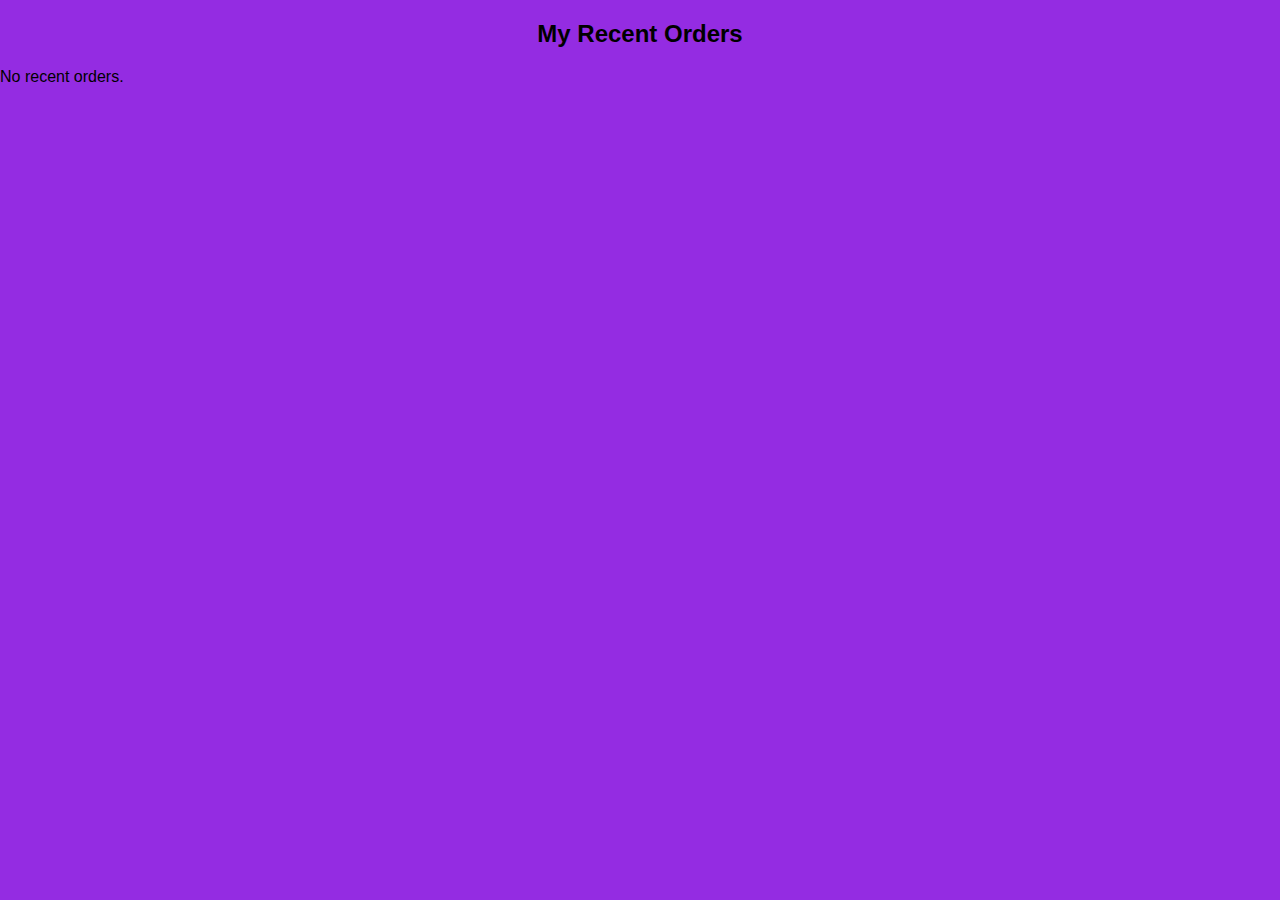
<file: 10x summer code hackathon/orders.html>
<!DOCTYPE html>
<html lang="en">
<head>
  <meta charset="UTF-8" />
  <meta name="viewport" content="width=device-width, initial-scale=1.0"/>
  <title>My Orders</title>
  <link rel="stylesheet" href="style.css" />
</head>
<body>
  <h2 style="display: flex; justify-content:center ;">My Recent Orders</h2>
  <div id="orderList"></div>

  <script src="orders.js"></script>
</body>
</html>
</file>
<file: 10x summer code hackathon/style.css>
:root {
  --bg-main: #942ce2;
  --header-bg: #0a0e7e;
  --menu-gap: 12rem;
  --menu-padding: 10rem;
  --card-bg: rgb(9, 0, 0);
  --card-color: whitesmoke;
  --card-shadow: 0 2px 8px rgba(232, 59, 59, 0.845);
  --card-radius: 20px;
  --cart-bg: #efe00d;
  --cart-border: 4px solid #0de363;
  --cart-shadow: 0 4px 12px rgba(224, 11, 11, 0.86);
  --btn-bg: #d71db2;
  --btn-color: rgb(0, 0, 0);
  --btn-radius: 5px;
  --order-btn-bg: #d70d0d;
  --order-btn-color: aliceblue;
  --tab-bg: #fff;
  --tab-color: #4b136b;
  --tab-active-bg: #d71db2;
  --tab-active-color: #fff;
  --search-bg: #fff;
  --search-color: #222;
}

body {
  font-family: sans-serif;
  margin: 0;
  padding: 0;
  background: var(--bg-main);
  transition: background 0.3s, color 0.3s;
}

.dark-theme {
  --bg-main: #181818;
  --header-bg: #262626;
  --menu-gap: 12rem;
  --menu-padding: 10rem;
  --card-bg: #222;
  --card-color: #fafafa;
  --card-shadow: 0 2px 8px rgb(221, 48, 209);
  --card-radius: 20px;
  --cart-bg: #b9b9d5;
  --cart-border: 4px solid #cd2d2d;
  --cart-shadow: 0 4px 12px rgba(0, 0, 0, 0.46);
  --btn-bg: #7fffd4;
  --btn-color: #181818;
  --btn-radius: 5px;
  --order-btn-bg: #553788;
  --order-btn-color: #fff;
  --tab-bg: #444;
  --tab-color: #7fffd4;
  --tab-active-bg: #7fffd4;
  --tab-active-color: #222;
  --search-bg: #222;
  --search-color: #fff;
}

header {
  background: var(--header-bg);
  color: white;
  padding: 1rem;
  text-align: center;
  position: relative;
}

.greeting {
  font-size: 1.2rem;
  margin-bottom: 0.25rem;
  display: flex;
  justify-content: center;
  align-items: center;
  gap: 8px;
}

.theme-toggle {
  position: absolute;
  top: 1rem;
  left: 1rem;
  cursor: pointer;
  background: transparent;
  border: none;
  font-size: 1.5rem;
  color: white;
}

.search-filter {
  display: flex;
  justify-content: center;
  margin: 1.5rem 0 1rem 0;
  gap: 1rem;
  flex-wrap: wrap;
}

.search-filter input[type="text"] {
  padding: 0.5rem 1rem;
  border-radius: 20px;
  border: 1px solid #ccc;
  width: 230px;
  background: var(--search-bg);
  color: var(--search-color);
  font-size: 1rem;
  outline: none;
  transition: background 0.3s, color 0.3s;
}

.tabs {
  display: flex;
  gap: 0.75rem;
}

.tab {
  padding: 0.4rem 1.2rem;
  border-radius: 20px;
  cursor: pointer;
  background: var(--tab-bg);
  color: var(--tab-color);
  border: none;
  font-size: 1rem;
  font-weight: 600;
  transition: background 0.2s, color 0.2s;
}

.tab.active {
  background: var(--tab-active-bg);
  color: var(--tab-active-color);
  box-shadow: 0 2px 8px rgba(60, 0, 60, 0.07);
}

.menu {
  display: flex;
  flex-wrap: wrap;
  gap: var(--menu-gap);
  padding: var(--menu-padding);
  justify-content: center;
  transition: background 0.3s, color 0.3s;
}

.card {
  background: var(--card-bg);
  color: var(--card-color);
  width: 250px;
  box-shadow: var(--card-shadow);
  border-radius: var(--card-radius);
  overflow: hidden;
  transition: background 0.3s, color 0.3s;
}

.card img {
  width: 100%;
  height: 170px;
  object-fit: cover;
}

.card-content {
  padding: 1rem;
}

.card-content h3 {
  margin: 0.2rem 0;
  display: flex;
  align-items: center;
  gap: 0.4rem;
}

.card-content button {
  background: var(--btn-bg);
  color: var(--btn-color);
  border: none;
  padding: 0.5rem 1rem;
  margin-top: 0.5rem;
  cursor: pointer;
  border-radius: var(--btn-radius);
  font-weight: bold;
  font-size: 1rem;
}

#cart {
  position: fixed;
  top: 1rem;
  right: 1rem;
  background: var(--cart-bg);
  border: var(--cart-border);
  padding: 1rem;
  border-radius: 10px;
  max-width: 300px;
  box-shadow: var(--cart-shadow);
  z-index: 10;
  color: #111;
  transition: background 0.3s, color 0.3s;
}

#cart h3 {
  margin-top: 0;
}

#cart button {
  background: var(--order-btn-bg) !important;
  color: var(--order-btn-color) !important;
  border-radius: 5px !important;
  font-weight: bold;
  font-size: 1rem;
}

@media (max-width: 900px) {
  .menu {
    gap: 3rem;
    padding: 2rem;
  }
}

@media (max-width: 600px) {
  .menu {
    gap: 1rem;
    padding: 1rem;
  }

  #cart {
    position: static;
    margin: 1rem auto;
  }
}
</file>
